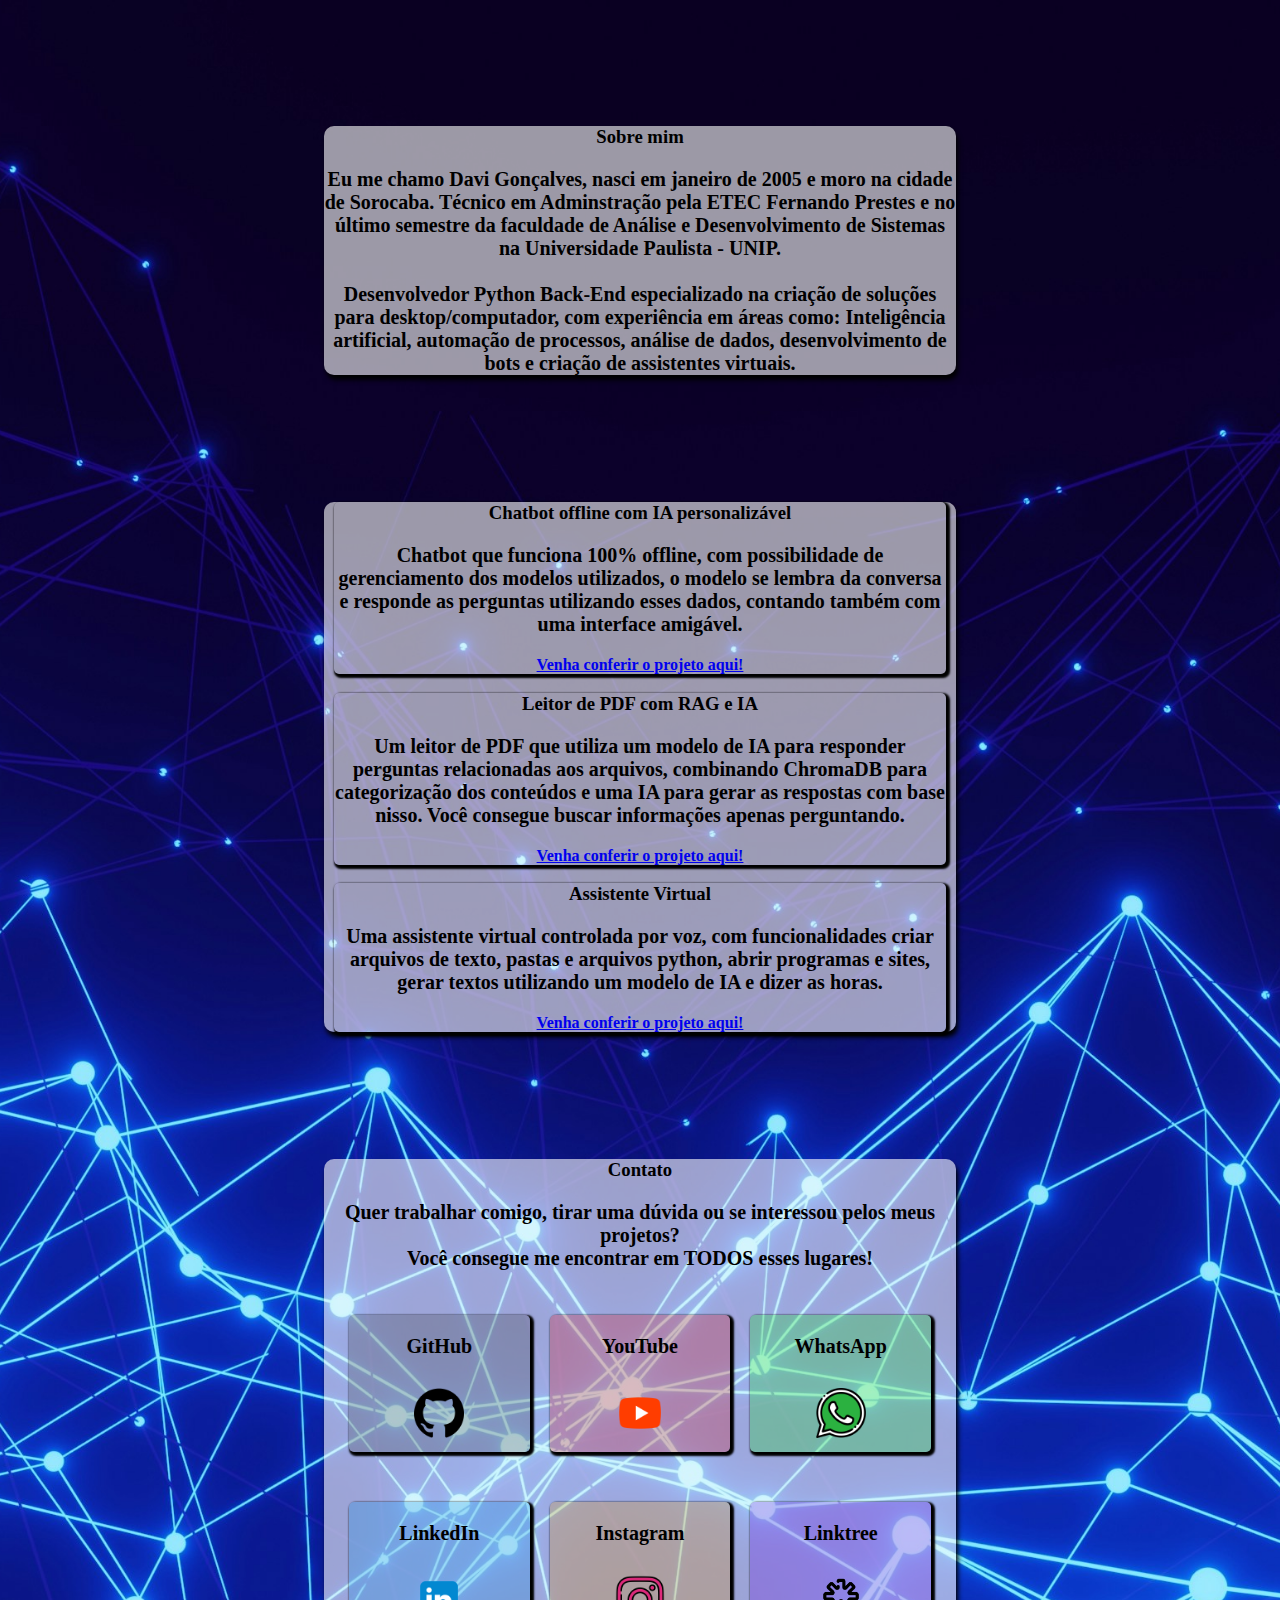
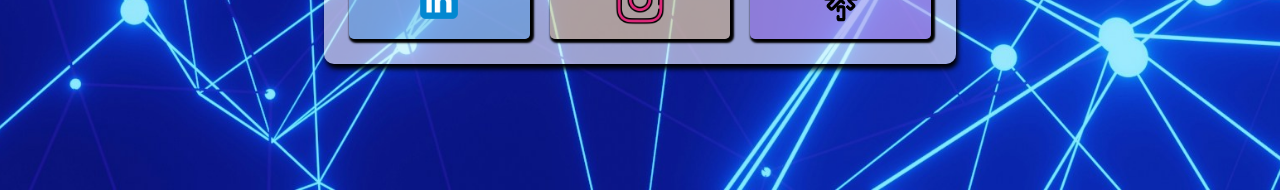
<file: templates/index.html>
<!DOCTYPE html>
<html lang="en">

<head>
    <meta charset="UTF-8">
    <meta name="viewport" content="width=device-width, initial-scale=1.0">
    <title>Fale comigo diretamente!</title>

    <link rel="stylesheet" href="/static/css/contact.css">

</head>

<body>
    <div id="about-container">
        <h3>Sobre mim</h3>
        <p>
            Eu me chamo Davi Gonçalves, nasci em janeiro de 2005 e moro na cidade de Sorocaba. Técnico em Adminstração pela ETEC Fernando Prestes e no último semestre da faculdade de Análise e Desenvolvimento de Sistemas na Universidade Paulista - UNIP. <br><br>
            Desenvolvedor Python Back-End especializado na criação de soluções para desktop/computador, com experiência em áreas como: Inteligência artificial, automação de processos, análise de dados, desenvolvimento de bots e criação de assistentes virtuais.<br>
        </p>
    </div>


    <div id="projects-container">
        <div class="project" id="chatbot-card">
            <h3>Chatbot offline com IA personalizável</h3>
            <p>Chatbot que funciona 100% offline, com possibilidade de gerenciamento dos modelos utilizados, o modelo se lembra da conversa e responde as perguntas utilizando esses dados, contando também com uma interface amigável.</p>
            <a href="https://github.com/DaviGMCoelho/ChatBot" target="_blank">
                Venha conferir o projeto aqui!<br>
            </a>
        </div>

        <div class="project" id="pdf-reader-card">
            <h3>Leitor de PDF com RAG e IA</h3>
            <p>Um leitor de PDF que utiliza um modelo de IA para responder perguntas relacionadas aos arquivos, combinando ChromaDB para categorização dos conteúdos e uma IA para gerar as respostas com base nisso. Você consegue buscar informações apenas perguntando.</p>
            <a href="https://github.com/DaviGMCoelho/pdf-rag-ia" target="_blank">
                Venha conferir o projeto aqui!<br>
            </a>
        </div>

        <div class="project" id="assistant-card">
            <h3>Assistente Virtual</h3>
            <p>Uma assistente virtual controlada por voz, com funcionalidades criar arquivos de texto, pastas e arquivos python, abrir programas e sites, gerar textos utilizando um modelo de IA e dizer as horas.</p>
            <a href="https://github.com/DaviGMCoelho/Assistente-Virtual" target="_blank">
                Venha conferir o projeto aqui!<br>
            </a>
        </div>
    </div>


    <div id="contact-container">
        <h3>Contato</h1>
        <p>
            Quer trabalhar comigo, tirar uma dúvida ou se interessou pelos meus projetos?<br>
            Você consegue me encontrar em TODOS esses lugares!
        </p>

        <div class="contact-row" id="contact-row-1">
            <div class="contact" id="github-card">
                <p>GitHub</p>
                <a href="https://github.com/DaviGMCoelho" target="_blank">
                    <img src="/static/images/icons/github_icon_512x512.png" alt="github-icon.png" width="50" height="50"><br>
                </a>
            </div>

            <div class="contact" id="youtube-card">
                <p>YouTube</p>
                <a href="https://www.youtube.com/@PyLab1" target="_blank">
                    <img src="/static/images/icons/youtube_icon_512x512.png" alt="youtube-icon.png" width="40" height="40">
                </a>
            </div>

            <div class="contact" id="whatsapp-card">
                <p>WhatsApp</p>
                <a href="https://www.whatsapp.com" target="_blank">
                    <img src="/static/images/icons/whatsapp_icon_512x512.png" alt="whatsapp-icon.png" width="40" height="40">
                </a>
            </div>
        </div>

        <div class="contact-row" id="contact-row-2">
            <div class="contact" id="linkedin-card">
                <p>LinkedIn</p>
                <a href="https://www.linkedin.com/in/DaviGMCoelho" target="_blank">
                    <img src="/static/images/icons/linkedin_icon_512x512.png" alt="linkedin-icon.png" width="40" height="40">
                </a>
            </div>

            <div class="contact" id="instagram-card">
                <p>Instagram</p>
                <a href="https://www.instagram.com/techwithdavi/" target="_blank">
                    <img src="/static/images/icons/instagram_icon_512x512.png" alt="github-icon.png" width="40" height="40">
                </a>
            </div>

            <div class="contact" id="linktree-card">
                <p>Linktree</p>
                <a href="https://linktr.ee/goncalvesdavi" target="_blank">
                    <img src="/static/images/icons/linktree_icon_512x512.png" alt="github-icon.png" width="40" height="40"><br>
                </a>
            </div>

        </div>
    </div>

</body>

</html>
</file>
<file: static/css/contact.css>
@charset "UTF-8";

* {
    box-sizing: border-box;
}

body{
    background-image: url("../images/wallpappers/background.jpg");
    background-position: center ;
    background-repeat: no-repeat ;
    background-size: cover ;
}


img{
    margin: 10px ;
    width: 50px ;
    height: 50px ;
}

p{
    font-size: 20px ;
}

div#about-container{
    background-color: rgba(253, 253, 253, 0.603) ;
    margin: 10% 25% 10% 25% ;
    text-align: center ;
    font-weight: bold ;
    box-shadow: 2px 5px 5px rgb(0, 0, 0) ;
    border-radius: 10px ;
}

.project{
    text-align: center ;
    border-radius: 5px ;
    font-weight: bold ;
    box-shadow: 2px 2px 2px 2px rgb(0, 0, 0) ;
    flex: 1 ;
    margin: 10px ;
}

div#projects-container{
    background-color: rgba(253, 253, 253, 0.603) ;
    margin: 10% 25% 10% 25% ;
    text-align: center ;
    font-weight: bold ;
    box-shadow: 2px 5px 5px rgb(0, 0, 0) ;
    border-radius: 10px ;
}


div#contact-container{
    background-color: rgba(253, 253, 253, 0.603) ;
    margin: 10% 25% 10% 25% ;
    text-align: center ;
    font-weight: bold ;
    box-shadow: 2px 5px 5px rgb(0, 0, 0) ;
    border-radius: 10px ;
}

.contact-row{
    display: flex ;
    width: 100% ;
    padding: 15px ;
    margin: 10px 10px 10px 10px 10px ;
}

.contact{
    text-align: center ;
    border-radius: 5px ;
    font-weight: bold ;
    box-shadow: 2px 2px 2px 2px rgb(0, 0, 0) ;
    flex: 1 ;
    margin: 10px ;
}

div#whatsapp-card{
    background-color: rgba(0, 226, 0, 0.24) ;
}

div#instagram-card{
    background-color: rgba(226, 147, 0, 0.24) ;
}

div#linkedin-card{
    background-color: rgba(0, 136, 226, 0.24) ;
}

div#youtube-card{
    background-color: rgba(226, 0, 0, 0.24) ;
}

div#github-card{
    background-color: rgba(49, 49, 49, 0.24) ;
}

div#linktree-card{
    background-color: rgba(98, 0, 226, 0.24);
}


label{
    font-size: 30px ;
    font-weight: bold ;
    border-radius: 10px ;
    padding: 15px ;
}

input{
    border-radius: 5px ;
    font-size: 15px ;
    width: 171px ;
    margin: 3px ;
}

textarea{
    border-radius: 10px ;
}

.contact input{
    width: 353px ;
}

.subject input{
    width: 353px ;
}

textarea#description{
    border-radius: 5px ;
    font-size: 15px ;
    border-color: rgb(0, 0, 0) ;
    border-width: 2px ;
    resize: none;
}

input:focus{
    background-color: rgb(199, 199, 199) ;
    color: rgb(0, 0, 0) ;
}

button{
    font-size: 15px ;
    border-radius: 10px ;
    font-weight: bold ;
}

#btn_send{
    background-color: rgb(135, 255, 119) ;
    vertical-align: 0% 0% 0% 30% ;
}

#btn_erase{
    background-color: rgb(255, 97, 97) ;
    margin: 0% 30% 0% 0% ;
}

#btn_send:hover{
    background-color: rgb(55, 255, 29); 
    font-weight: bold ;
    cursor: pointer ;
}

#btn_erase:hover{
    background-color: rgb(255, 57, 57);
    font-weight: bold ;
    cursor: pointer ;
}
</file>
